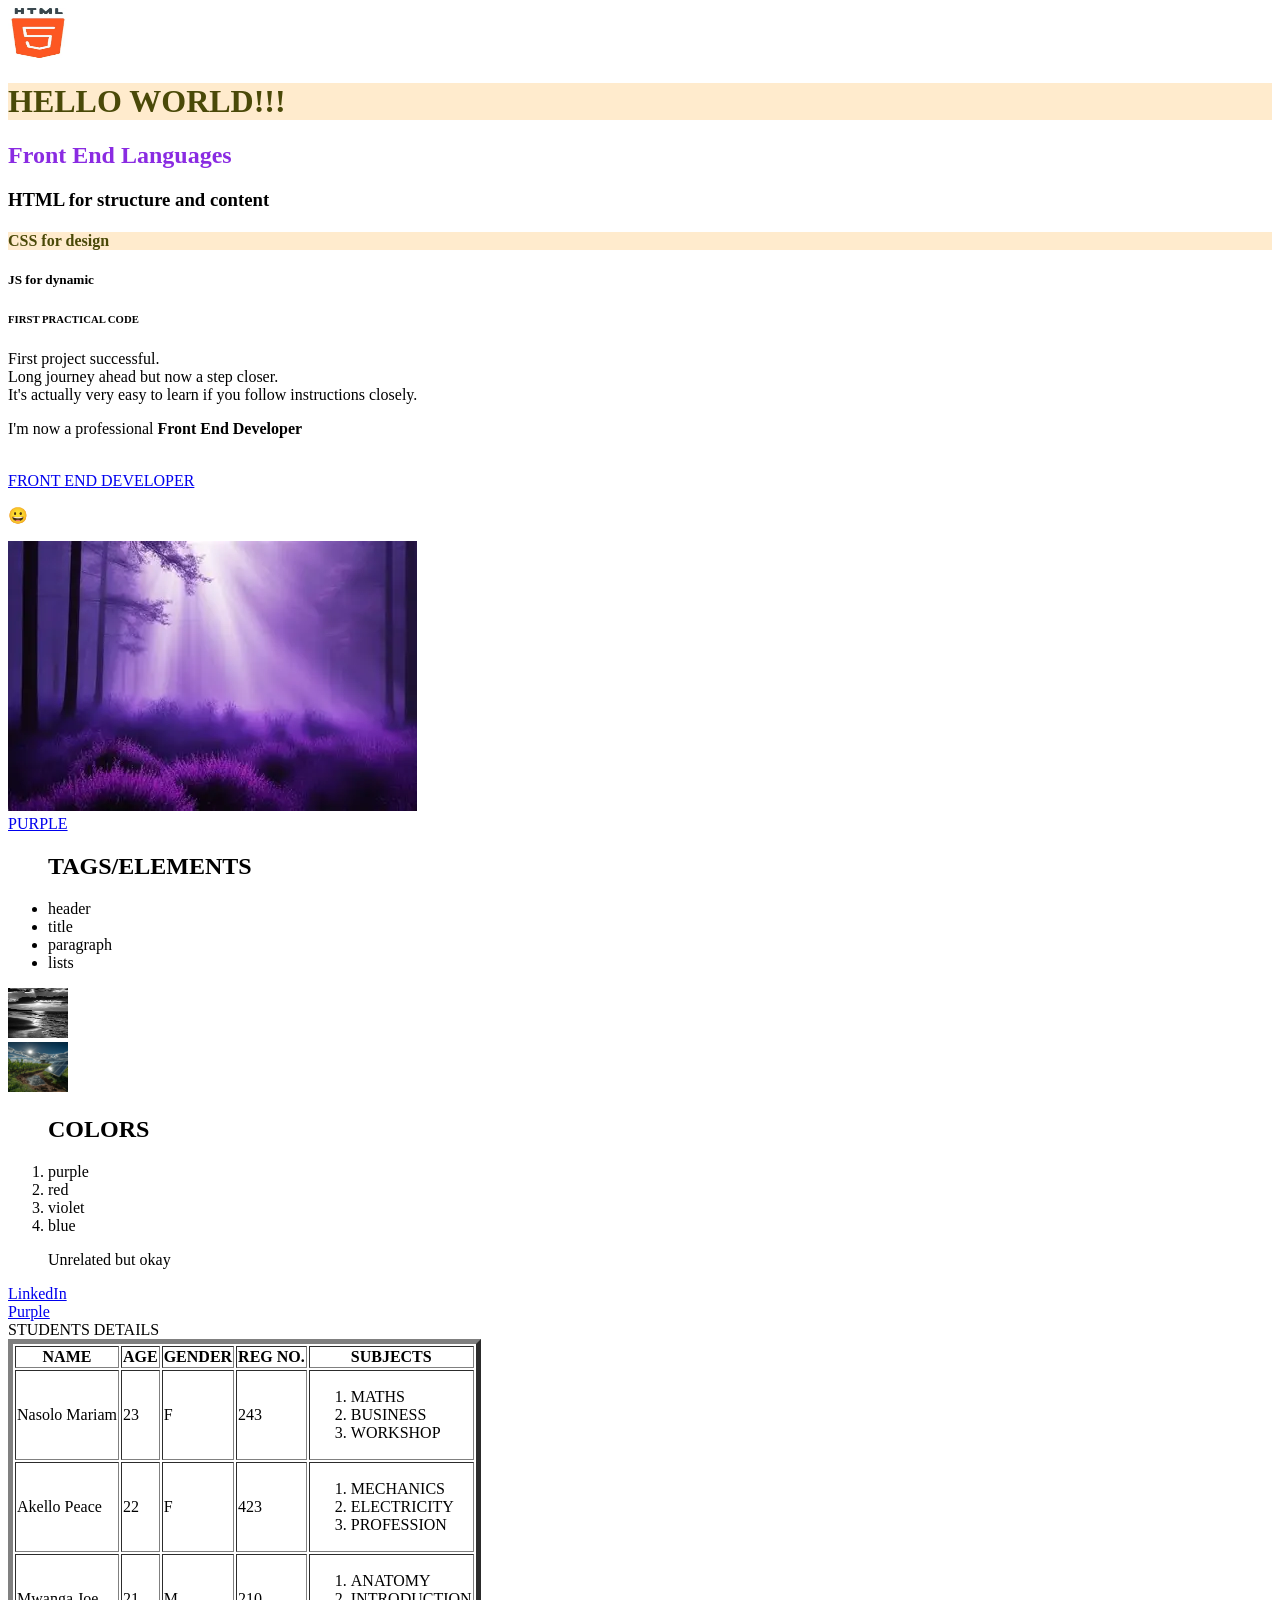
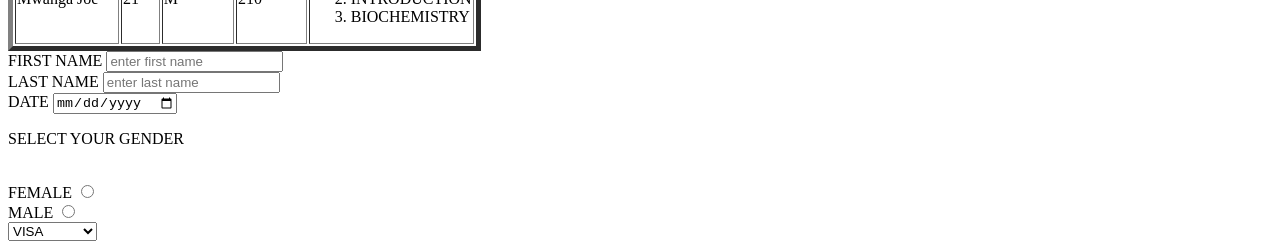
<file: index.html>
<!DOCTYPE html>
<html>
    <meta charset="UTF-8">
    <img src="images/OIP.webp"height="50"width="60px" alt="">

    <head> 
        <title>Akello's first website</title>
        <style>
            h1{
                color: #4a4908;
                background-color: blanchedalmond;
               

            }

        </style>
    </head>
    <body>
        <h1>HELLO WORLD!!!</h1>
        <h2 style="color: blueviolet;">Front End Languages</h2>
        <h3>HTML for structure and content</h3>
        <h4 style="color: #4a4908; background-color: blanchedalmond;" >CSS for design</h4>
        <h5>JS for dynamic</h5>
        <h6>FIRST PRACTICAL CODE</h6>
        <p>First project successful. <br> Long journey ahead but now a step closer.</br> It's actually very easy to learn if you follow instructions closely.
        </p>
        <p>I'm now a professional <b>Front End Developer</b></p><br>
        <a href="https://roadmap.sh/frontend">FRONT END DEVELOPER</a>
       
        <p>&#128512;</p> <!-- Smiling face emoji -->
        <img src="images/trr.webp" alt=""><br>
        <a href="https://en.wikipedia.org/wiki/Purple">PURPLE</a>
        <p></p>
        <ul>
            <h2>TAGS/ELEMENTS</h2>
            <li>header</li>
            <li>title</li>
            <li>paragraph</li>
            <li>lists</li>
          
            
        </ul>
<img src="images/image1.jpg" height="50px" width="60px" alt="">
<br>
<img src="images/image2.webp" height="50px" width="60px" alt="">
</br>

        <ol>
            <h2>COLORS</h2>
            <li>purple</li>
            <li>red</li>
            <li>violet</li>
            <li>blue</li>
            <p>Unrelated but okay</p>
        </ol>
       



<a href="www.linkedin.com/in/esther-akello-74036a37b">LinkedIn</a>
<br>
<a href="https://en.wikipedia.org/wiki/Purple" target="_blank">Purple</a>
</br>
<table border="5" 
    <h1>STUDENTS DETAILS</h1>
    <tr>
        <th>NAME</th> 
        <th>AGE</th>
        <th>GENDER</th>
        <th>REG NO.</th>
        <th>SUBJECTS</th>
    </tr>
    <td>Nasolo Mariam</td>
    <td>23</td>
    <td>F</td>
    <td>243</td>
    <td>
        <ol>
            <li>MATHS</li>
            <li>BUSINESS</li>
            <li>WORKSHOP</li>
        </ol>
    </td>
    <tr>
        <td>Akello Peace</td>
        <td>22</td>
        <td>F</td>
        <td>423</td>
        <td>
            <ol>
                <li>MECHANICS</li>
                <li>ELECTRICITY</li>
                <li>PROFESSION</li>
            </ol>
        </td>
    </tr>
    <tr>
        <td>Mwanga Joe</td>
        <td>21</td>
        <td>M</td>
        <td>210</td>
        <td>
            <ol>
                <li>ANATOMY</li>
                <li>INTRODUCTION</li>
                <li>BIOCHEMISTRY</li>
            </ol>
        </td>
    </tr>
</table>

<form>
    <label for="firstname">FIRST NAME</label>
    <input type="text"placeholder="enter first name">
    <br>
    <label for="lastname">LAST NAME</label>
    <input type="text"placeholder="enter last name"><br>
    <label for="date">DATE</label>
    <input type="date"placeholder="enter the date"> <br>
    <p>SELECT YOUR GENDER</p> <br>
    <label for="GENDER">FEMALE</label>
    <input type="radio"name="gender"value="FEMALE">
    <br>
    <label for="GENDER">MALE</label>
    <input type="radio"name="gender"value="MALE">
    <br>
   <select>
    <option value="Visa">VISA</option>
    <option value="Mastercard">Mastercard</option>
    <option value="GiftCard">GiftCard</option>
   </select>
</form>



   





</body>
</html>
</file>
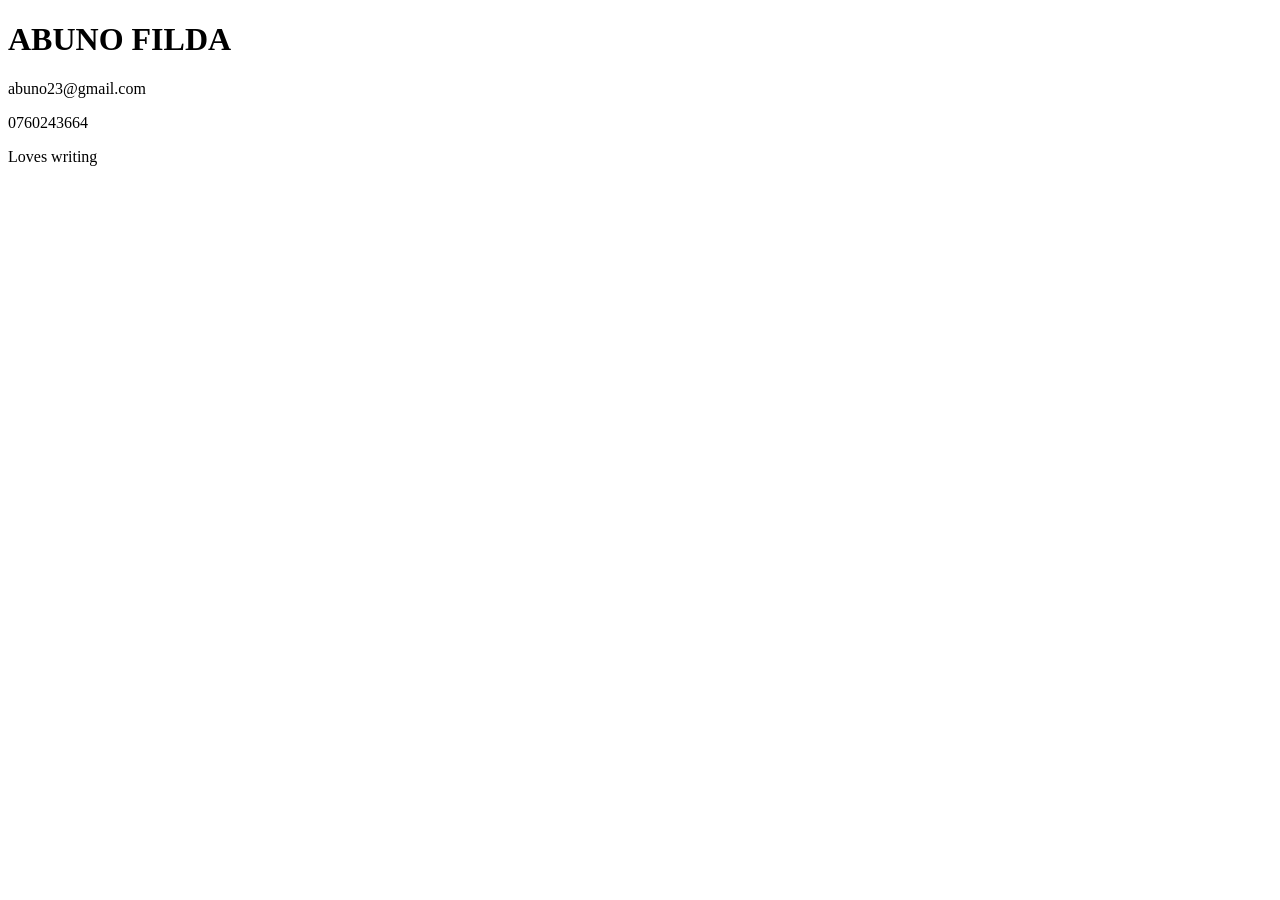
<file: abuno.html>
<!DOCTYPE html>
<html>
    <head>
        <h1>
            ABUNO FILDA
        </h1>
    </head>
    <body>
       
        <p>
            abuno23@gmail.com
        </p>
        <p>
            0760243664
        </p>
        <p>
            Loves writing
        </p>
        <a href="friends.html"></a>
    </body>
</html>
</file>
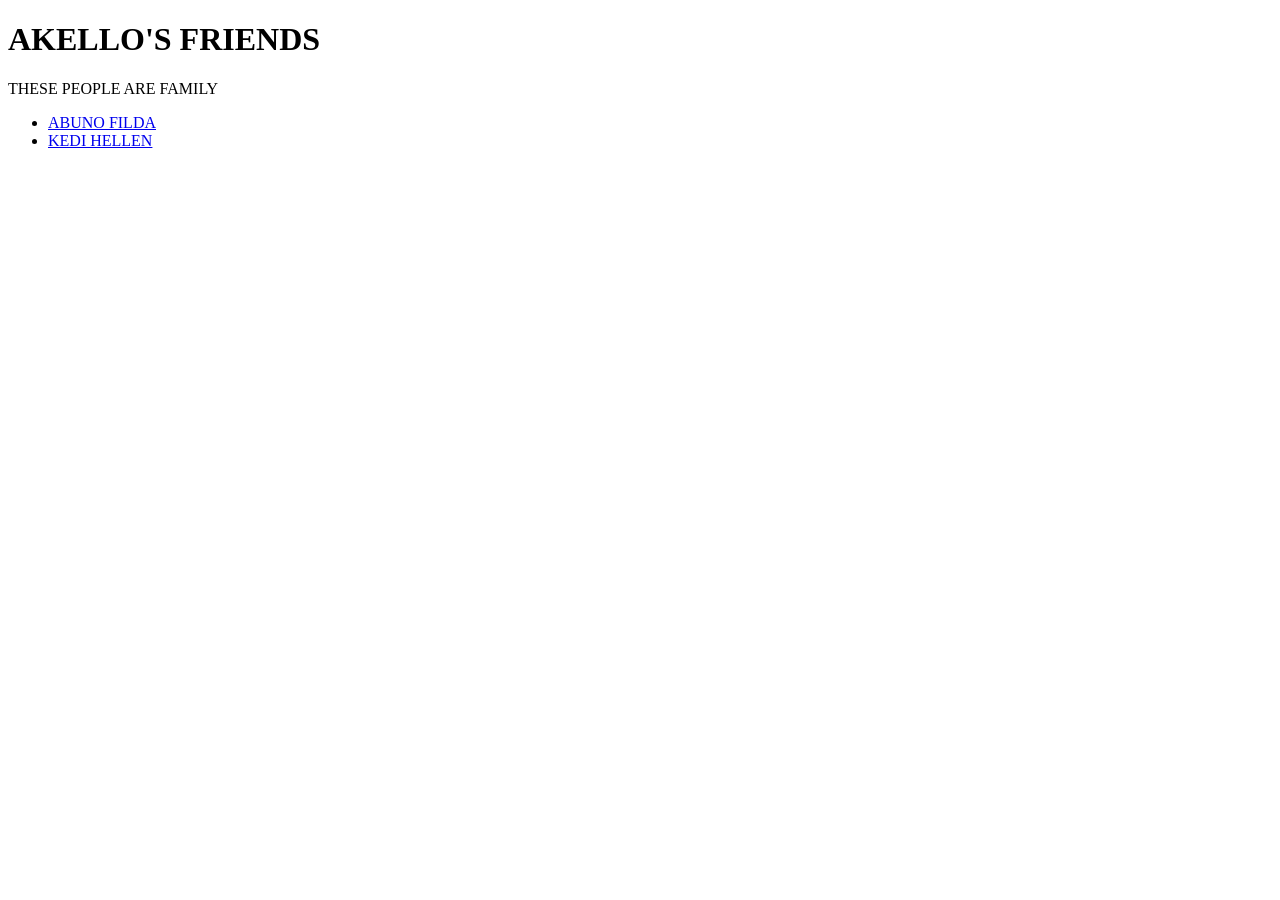
<file: friends.html>
<!DOCTYPE html>
<html>
    <head>
        <h1>
            AKELLO'S FRIENDS
        </h1>
        <p>
            THESE PEOPLE ARE FAMILY
        </p>
        <body>
            <ul>
                <li>
                    <a href="abuno.html">
                        ABUNO FILDA
                    </a>
                </li>
                <li>
                    <a href="hellen.html">
                        KEDI HELLEN
                </a>
                </li>
            </ul>
        </body>
    </head>
</html>
</file>
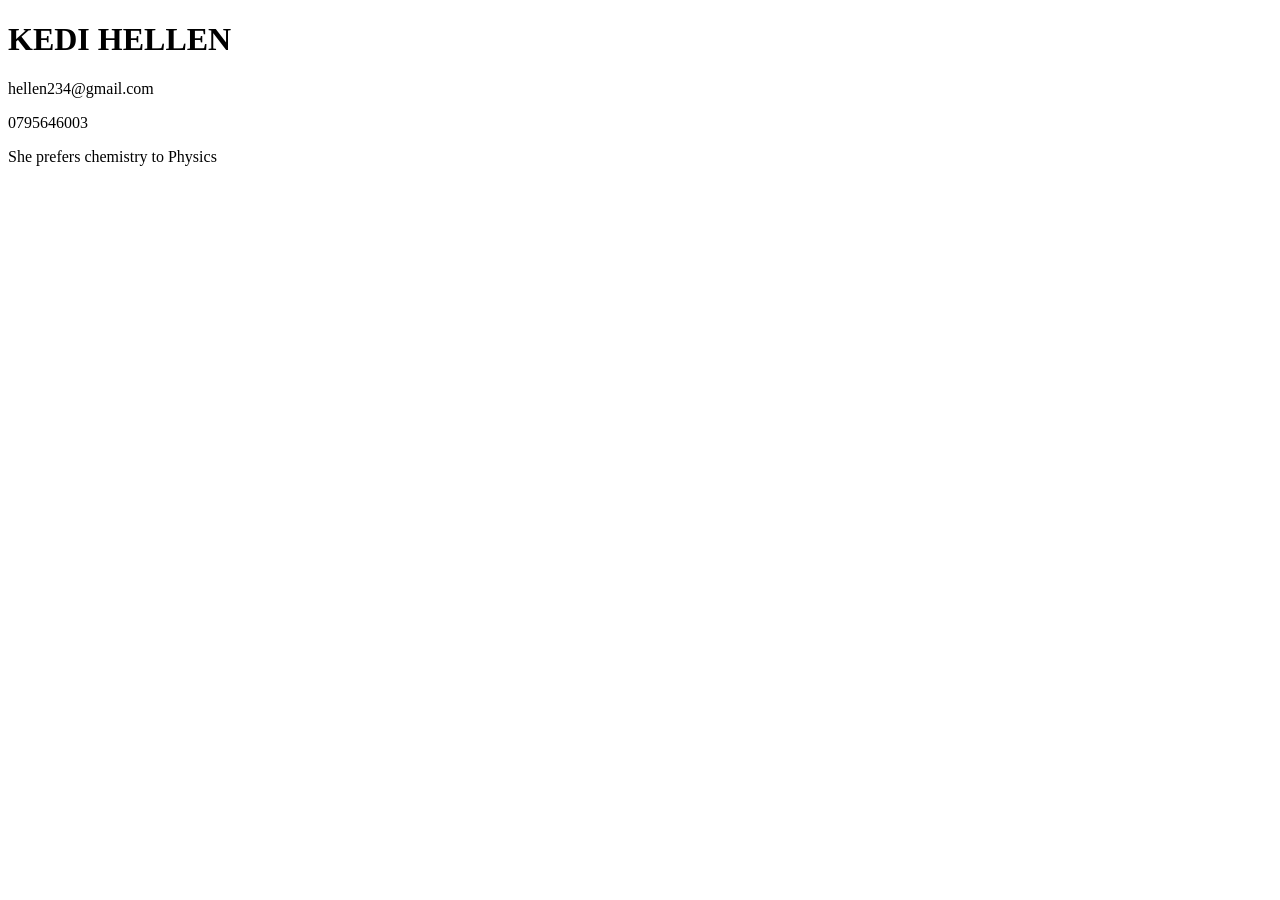
<file: hellen.html>
<!DOCTYPE html>
<html>
    <head>
        <h1>
            KEDI HELLEN
        </h1>
        <body>
            <p>
                hellen234@gmail.com
            </p>
            <p>
                0795646003
            </p>
            <p>
                She prefers chemistry to Physics
            </p>
            <a href="friends.html"></a>
        </body>
    </head>
</html>
</file>
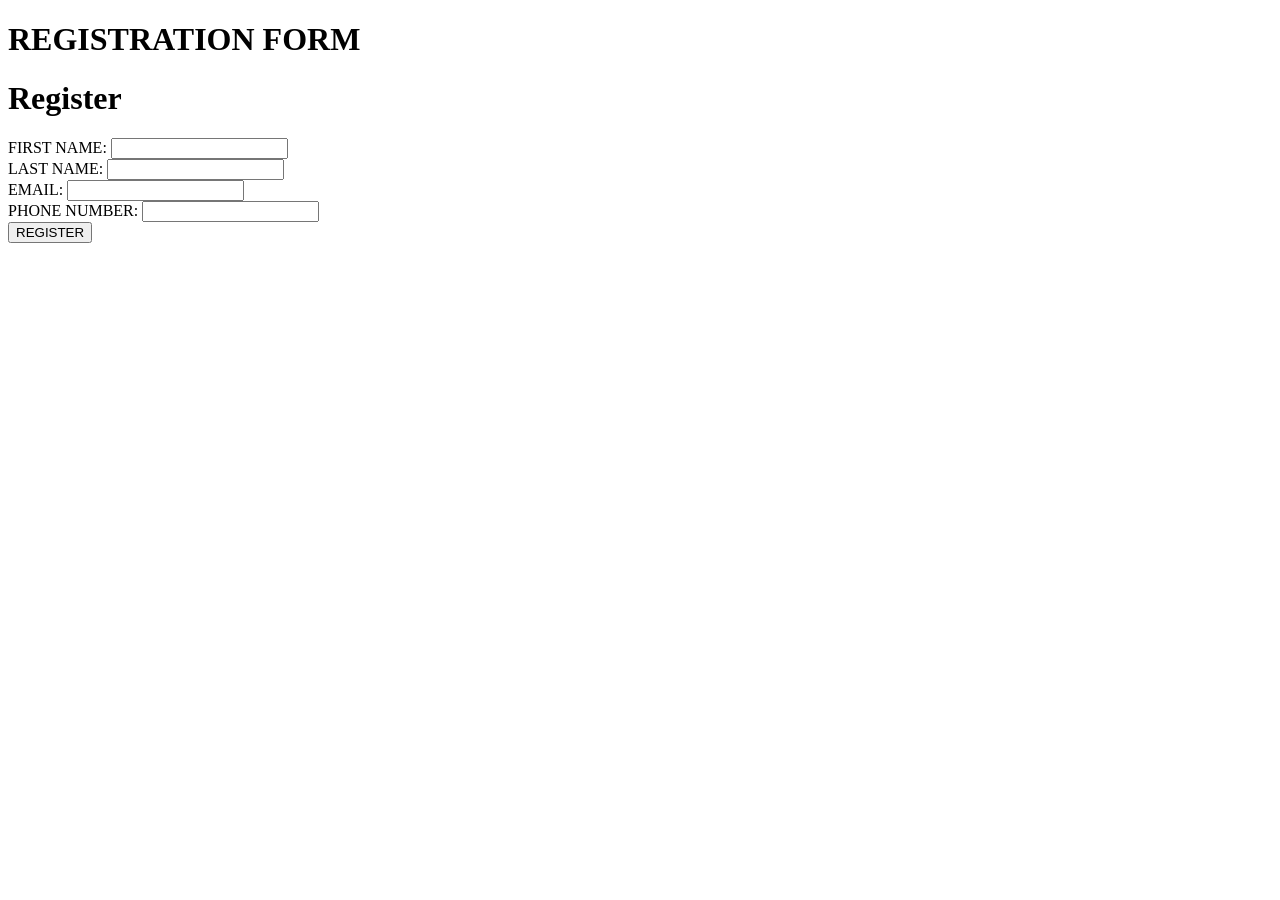
<file: registrationform.html>
<!DOCTYPE html>
<html>
    <head>
        <h1>REGISTRATION FORM</h1>
    </head>
    <body>
        <h1>Register</h1>
    
        <form action="/submit-registration" method="post">
            
                <label for="firstname">FIRST NAME:</label>
                <input type="text" name="firstname" required>
            <br>
            
                <label for="lastname">LAST NAME:</label>
                <input type="text"name="lastname" required>
            <br>
            
                <label for="email">EMAIL:</label>
                <input type="text" name="email" required>
            
            <div> <label for="phone">PHONE NUMBER:</label>
            <input type="text" name="phone" required></div>
            <div>
            <button type="submit">REGISTER
            </div>
        
            

        </form>
    </body>

</html>
</file>
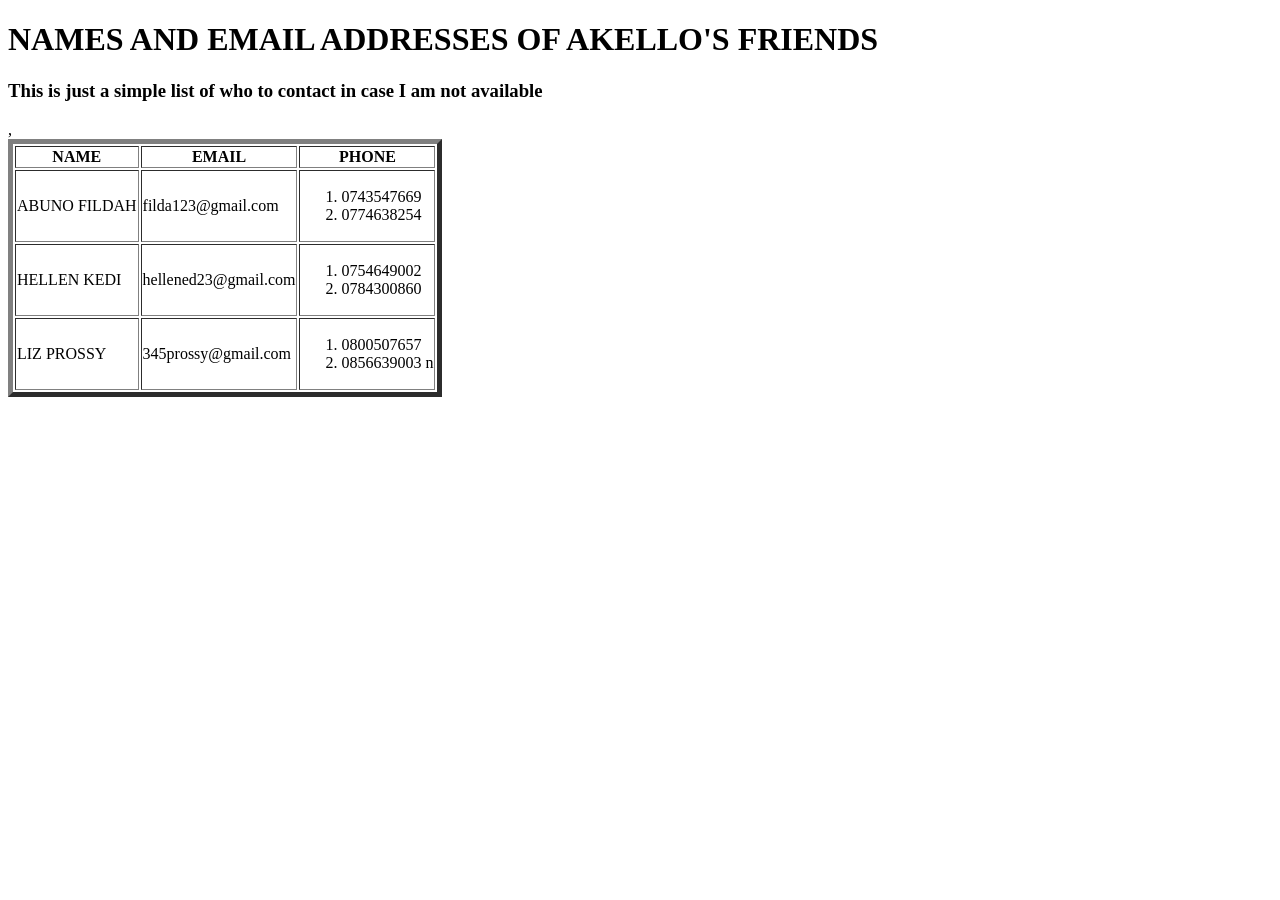
<file: table.html>
<!DOCTYPE html>
<html>
    <h1>NAMES AND EMAIL ADDRESSES OF AKELLO'S FRIENDS</h1>
    <table border="5">
        <h3>This is just a simple list of who to contact in case I am not available</h3>
        <thead>
            <tr>
                <th>NAME</th>
                <th>EMAIL</th>
                <th>PHONE</th>
            </tr>
        </thead>,
        <tbody>
            <tr>
                <td>ABUNO FILDAH</td>
                <td>filda123@gmail.com</td>
                <td>
                    <ol>
                        <li>0743547669</li>
                        <li>0774638254</li>
                    </ol>
                </td>
            </tr>
            <tr>
                <td>HELLEN KEDI</td>
                <td>hellened23@gmail.com</td>
                <td>
                    <ol>
                        <li>0754649002</li>
                        <li>0784300860</li>
                    </ol>
                </td>
            </tr>
            <tr>
                <td>LIZ PROSSY</td>
                <td>345prossy@gmail.com</td>
               <td>
                <ol>
                    <li>0800507657</li>
                    <li>0856639003  n </li>
                </ol>
               </td>
            </tr>


        </tbody>
    </table>









</html>
</file>
